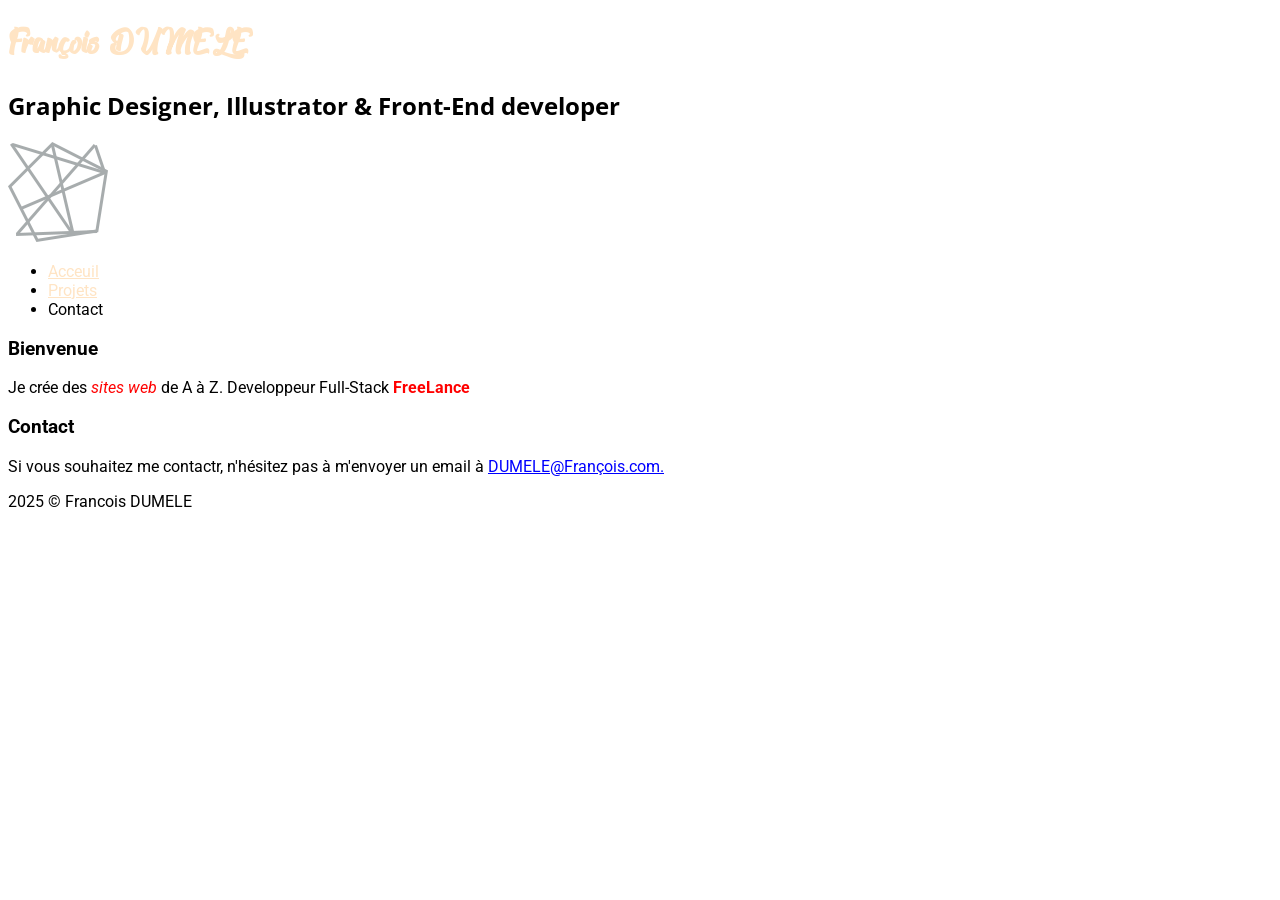
<file: index.html>
<!DOCTYPE html>
<html lang="en">
<head>
    <meta charset="UTF-8">
    <meta name="viewport" content="width= , initial-scale=1.0">
    <title>John Doe | Graphic Designer</title>
    <link rel="stylesheet" type="text/css" href="design/style.css">
    <link rel="preconnect" href="https://fonts.googleapis.com">
    <link rel="preconnect" href="https://fonts.gstatic.com" crossorigin>
    <link href="https://fonts.googleapis.com/css2?family=Open+Sans:ital,wght@0,300..800;1,300..800&family=Roboto:ital,wght@0,100..900;1,100..900&display=swap" rel="stylesheet">
</head>

<!-- CORPS DE LA PAGE-->
<body>

   <!-- comment mettre du CSS dans le code -->
   <!-- 1: dans ka balise même
        2: dans le HEAD 
        3: dans un fichier-->

   <!-- ENTETE -->
   <header> 
      <!-- NOM ET PRENOM  -->
      <h1>François DUMELE</h1>

      <!-- STATUE -->
      <h2>Graphic Designer, Illustrator & Front-End developer</h2>

      <!-- LOGO -->
       <img src="pictures/logo.png" alt="logo"
       title="Ceci est mon logo" id="logo" />
   </header>  
   
   <!-- MENU -->
   <nav>
      <ul>
         <li><a href="index.html" title="aller à l'acceuil">Acceuil</a></li>
         <li><a href="project.html" target="_blank">Projets</a></li>
            <li><a href="#contact"></a>Contact</li>
      </ul> 
   </nav>

   <!-- PRESENTATION -->
   <section class=""> 
      <h3>Bienvenue</h3>
      <!-- DESCRIPTION -->
      <p>Je crée des <em class="bienvenue">sites web</em> de A à Z. Developpeur Full-Stack <strong class="bienvenue">FreeLance</strong></p>
   </section>  

   <!-- CONTACT -->
   <section>
      <h3>Contact</h3>

      <!-- DESCRIPTION -->
      <p>Si vous souhaitez me contactr, n'hésitez pas à m'envoyer un email à <a href="mailto:DUMELE@François.com">DUMELE@François.com.</a></p> 
   </section> 

   <!-- PIED DE PAGE -->
   <footer>
      <span>2025 &copy; Francois DUMELE</span>
   </footer>
</body>
</html>
</file>
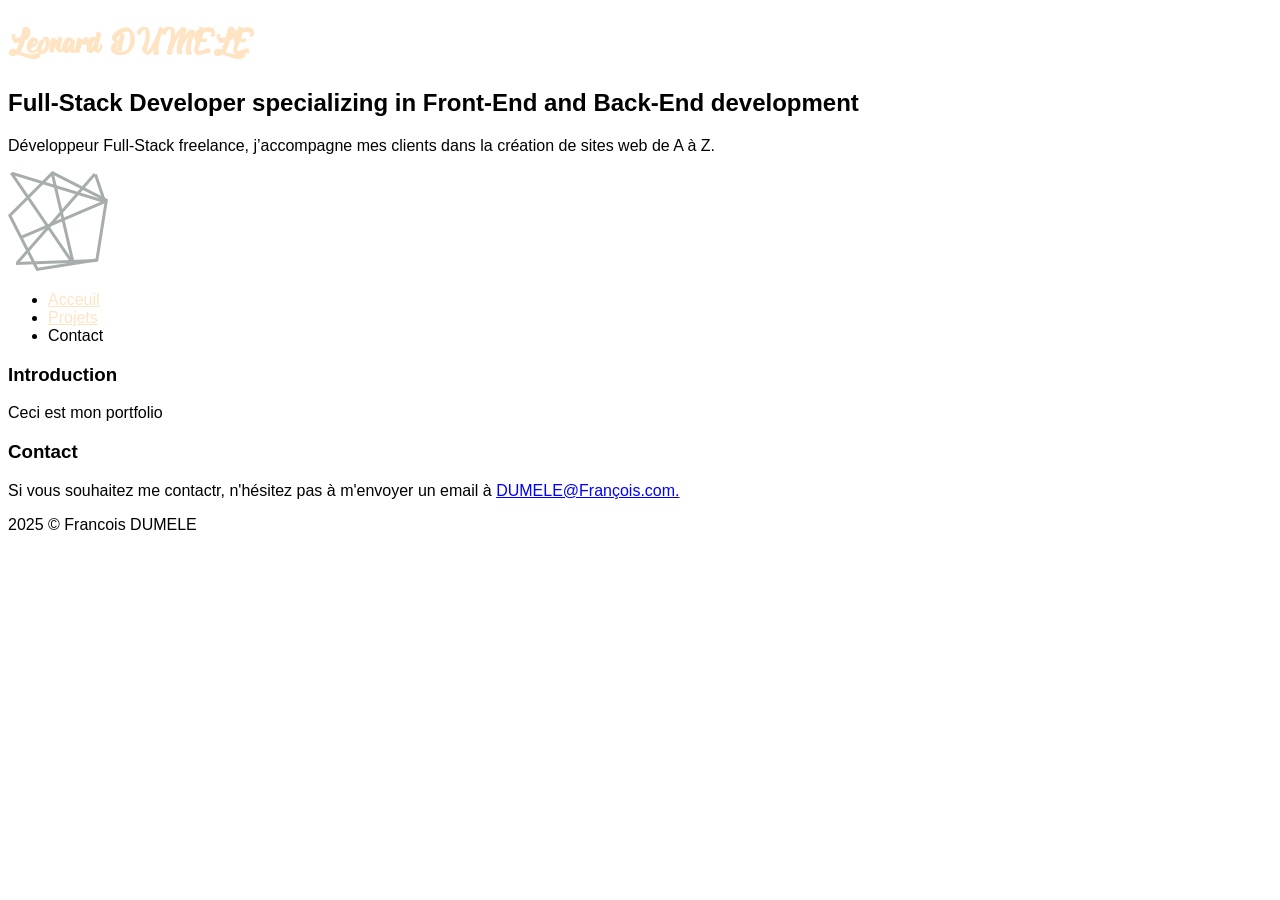
<file: project.html>
<!DOCTYPE html>
<html lang="en">
<head>
    <meta charset="UTF-8">
    <meta name="viewport" content="width=device-width, initial-scale=1.0">
    <title>Mon portfolio | François DUMELE</title>
    <link rel="stylesheet" type="text/css" href="design/style.css">
</head>
<body>
    <!-- ENTETE -->
    <header>
        <!-- PRENOM NOM -->
        <h1>Leonard DUMELE</h1>

        <!-- NOM DU PROJET -->
        <h2>Full-Stack Developer specializing in Front-End and Back-End development</h2>
        <p>Développeur Full-Stack freelance, j’accompagne mes clients dans la création de sites web de A à Z.</p>
    </header>

          <!-- LOGO -->
       <img src="pictures/logo.png" alt="logo"
       title="Ceci est mon logo" id="logo" />
   </header> 

    <!-- MENU -->
    <nav>
        <ul>
            <li><a href="index.html">Acceuil</a></li>
            <li><a href="#projets">Projets</a></li>
            <li><a href="#contact"></a>Contact</li>
        </ul>
    </nav>

    <!-- INTRODUCTION -->
    <section>
        <h3>Introduction</h3>
        <!-- DESCRIPTION -->
        <p>Ceci est mon portfolio</p>
    </section>

       <!-- CONTACT -->
   <section>
      <h3>Contact</h3>

      <!-- DESCRIPTION -->
      <p>Si vous souhaitez me contactr, n'hésitez pas à m'envoyer un email à <a href="mailto:DUMELE@François.com">DUMELE@François.com.</a></p> 
   </section> 

    <!-- PIED DE PAGE -->
    <footer>
     <span>2025 &copy; Francois DUMELE</span>
    </footer>

</body>
</html>
</file>
<file: design/style.css>
/* POLICE
UTILISER UNE POLICE PERSONNALISEE

-> Télécharger la police
-> Utiliser des services propres à cette fonction: google font
*/
@font-face {
    font-family: 'theblacklist';
    src: url('../src/theblacklist.ttf') format('truetype');
}

/*
CECI EST UN COMMENTAIRE
*/

#logo {
    color: blue;
}

body {
    font-family: 'Roboto', sans-serif;
}

h1 {
    color: bisque;
    font-family: 'theblacklist', Arial, sans-serif;
}

h2 {
    font-family: 'Open Sans', sans-serif;
}

.bienvenue {
    color: red;
}

a {
    color: bisque;
    font-family: 'Roboto', sans-serif;
}

p a {
    color: blue;
}
</file>
